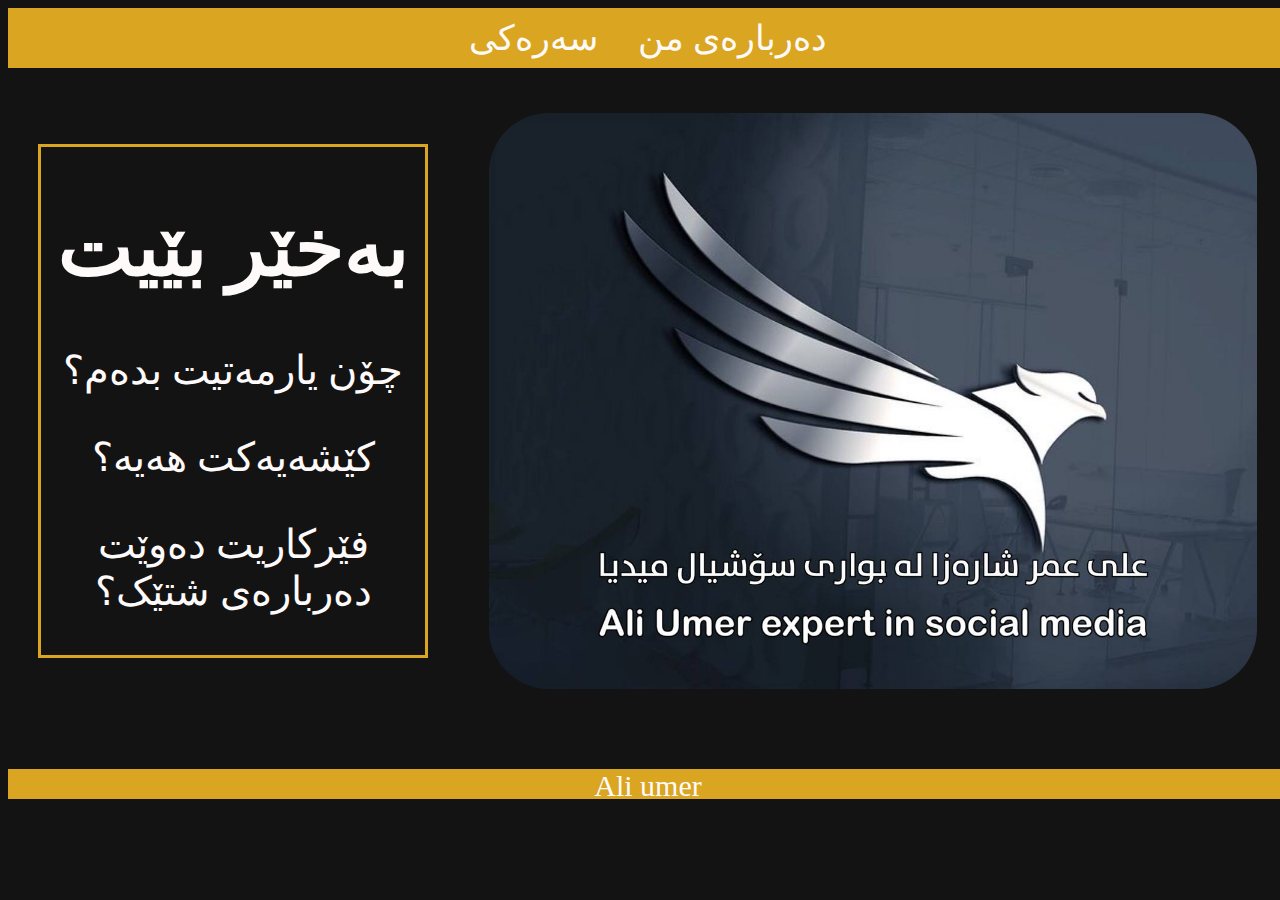
<file: html/index.html>
<!DOCTYPE html>
<html>
<head>
	<meta charset="UTF-8">
  	<meta http-equiv="X-UA-Compatible" content="IE=edge">
  	<meta name="viewport" content="width=device-width, initial-scale=1.0">
  	<link rel="stylesheet" type="text/css" href="../styles/index.css">
	<title>Ali umer| Home</title>
</head>
<body>
	<nav>
		<a class="link" href="./index.html">سەرەکی
</a>
		<a class="link" href="./about.html">دەربارەی من
</a>
		
	</nav>
	<div id="saraki">
		<div class="nusin">
			<h1>بەخێر بێیت
</h1>
			<p>چۆن یارمەتیت بدەم؟
</p>
			<p>کێشەیەکت هەیە؟
</p>
			<p>فێرکاریت دەوێت دەربارەی شتێک؟
</p>
		</div>
		<img src="../images/ali-logo.jpg">
	</div>
	<footer>Ali umer</footer>
</body>
</html>
</file>
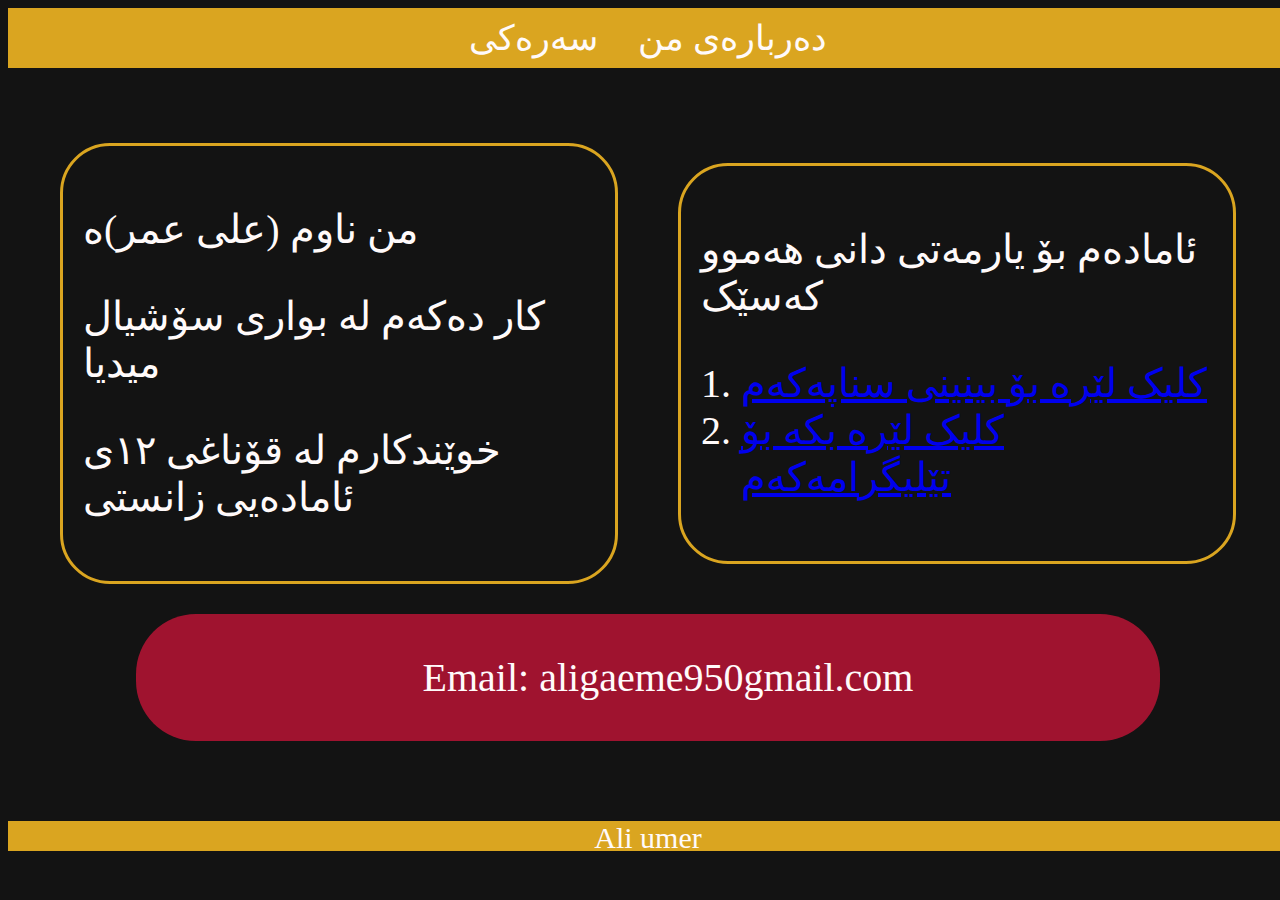
<file: html/about.html>
<!DOCTYPE html>
<html>
<head>
	<meta charset="UTF-8">
  	<meta http-equiv="X-UA-Compatible" content="IE=edge">
  	<meta name="viewport" content="width=device-width, initial-scale=1.0">
  	<link rel="stylesheet" href="../styles/about.css">
	<title>Ali umer| About</title>
</head>
<body>
	<nav>
		<a class="link" href="./index.html">سەرەکی
</a>
		<a class="link" href="./about.html">دەربارەی من
</a>
	
	</nav>
	<div id="saraki">
		<div class="nusin">
			<p>من ناوم (علی عمر)ە
</p>
			<p>کار دەکەم لە بواری سۆشیال میدیا
</p>
			<p>خوێندکارم لە قۆناغی ١٢ی ئامادەیی زانستی
</p>
		</div>
		<div class="nusin">
			<p>ئامادەم بۆ یارمەتی دانی هەموو کەسێک
</p>
		
			<ol>
				<li> <a href="https://www.snapchat.com/add/im_3aliii?share_id=MUJBNTIyNkMtNDYyRS00NUJELThCQkUtNDg0RUU5QTM3N0U0&locale=en_IQ
">کلیک لێرە بۆ بینینی سناپەکەم

</a>
</li>
				<li>
					
<a href="https://t.me/Alioma_r">کلیک لێرە بکە بۆ تێلیگرامەکەم
</a>




				</li>
			</ol>
		</div>
		<div id="paiwandi">
			<ul>
				
				<li>Email: aligaeme950gmail.com</li>
			</ul>
		</div>
	</div>
    <footer>Ali umer</footer>
</body>
</html>
</file>
<file: styles/index.css>
body{
	background-color: rgba(0, 0, 0, 0.926);
	width: 100%;
	height: 100%;
}
nav{
	background-color: goldenrod;
	height: 60px;
	display: flex;
	justify-content: center;
	align-items: center;
	margin-bottom: 45px;
}

.link{
	text-decoration: none;
	font-size: 35px;
	color: snow;
	font-family: 'Ubuntu';
	margin: 20px;
}

.link:hover{
	font-weight: bolder;
}


.nusin{
	border: 3px solid goldenrod;
	width: 30%;
	height: 70%;
	color: snow;
	text-align: center;
	font-size: 40px;
	margin: 30px;
}


img{
	width: 60%;
	margin: auto;
	border-radius: 60px;
}

#saraki{
	display: flex;
	justify-content: center;
	align-items: center;
	width: 100%;
	height: 100%;
	flex-wrap: wrap;
}

footer{
	background-color: goldenrod;
	height: 30px;
	text-align: center;
	margin-top: 80px;
	color: snow;
	font-size: 30px;
}
</file>
<file: styles/about.css>
body{
	background-color: rgba(0, 0, 0, 0.926);
	width: 100%;
	height: 100%;
}
nav{
	background-color: goldenrod;
	height: 60px;
	display: flex;
	justify-content: center;
	align-items: center;
	margin-bottom: 45px;
}
#saraki{
	display: flex;
	justify-content: center;
	align-items: center;
	flex-wrap: wrap;
	width: 100%;
	height:100%;
}

.link{
	text-decoration: none;
	font-size: 35px;
	color: snow;
	font-family: 'Ubuntu';
	margin: 20px;
}

.link:hover{
	font-weight: bolder;
}

.nusin{
	border: 3px solid goldenrod;
	width: 40%;
	height: 70%;
	color: snow;
	text-align: left;
	font-size: 40px;
	margin: 30px;
	border-radius: 50px;
	padding: 20px;
}

#paiwandi{
	width: 80%;
	background-color: rgba(220, 20, 60, 0.7);
	color: snow;
	text-align: center;
	font-size: 40px;
	border-radius: 60px;
}

ul{
	list-style: none;
}


footer{
	background-color: goldenrod;
	height: 30px;
	text-align: center;
	margin-top: 80px;
	color: snow;
	font-size: 30px;
}
</file>
